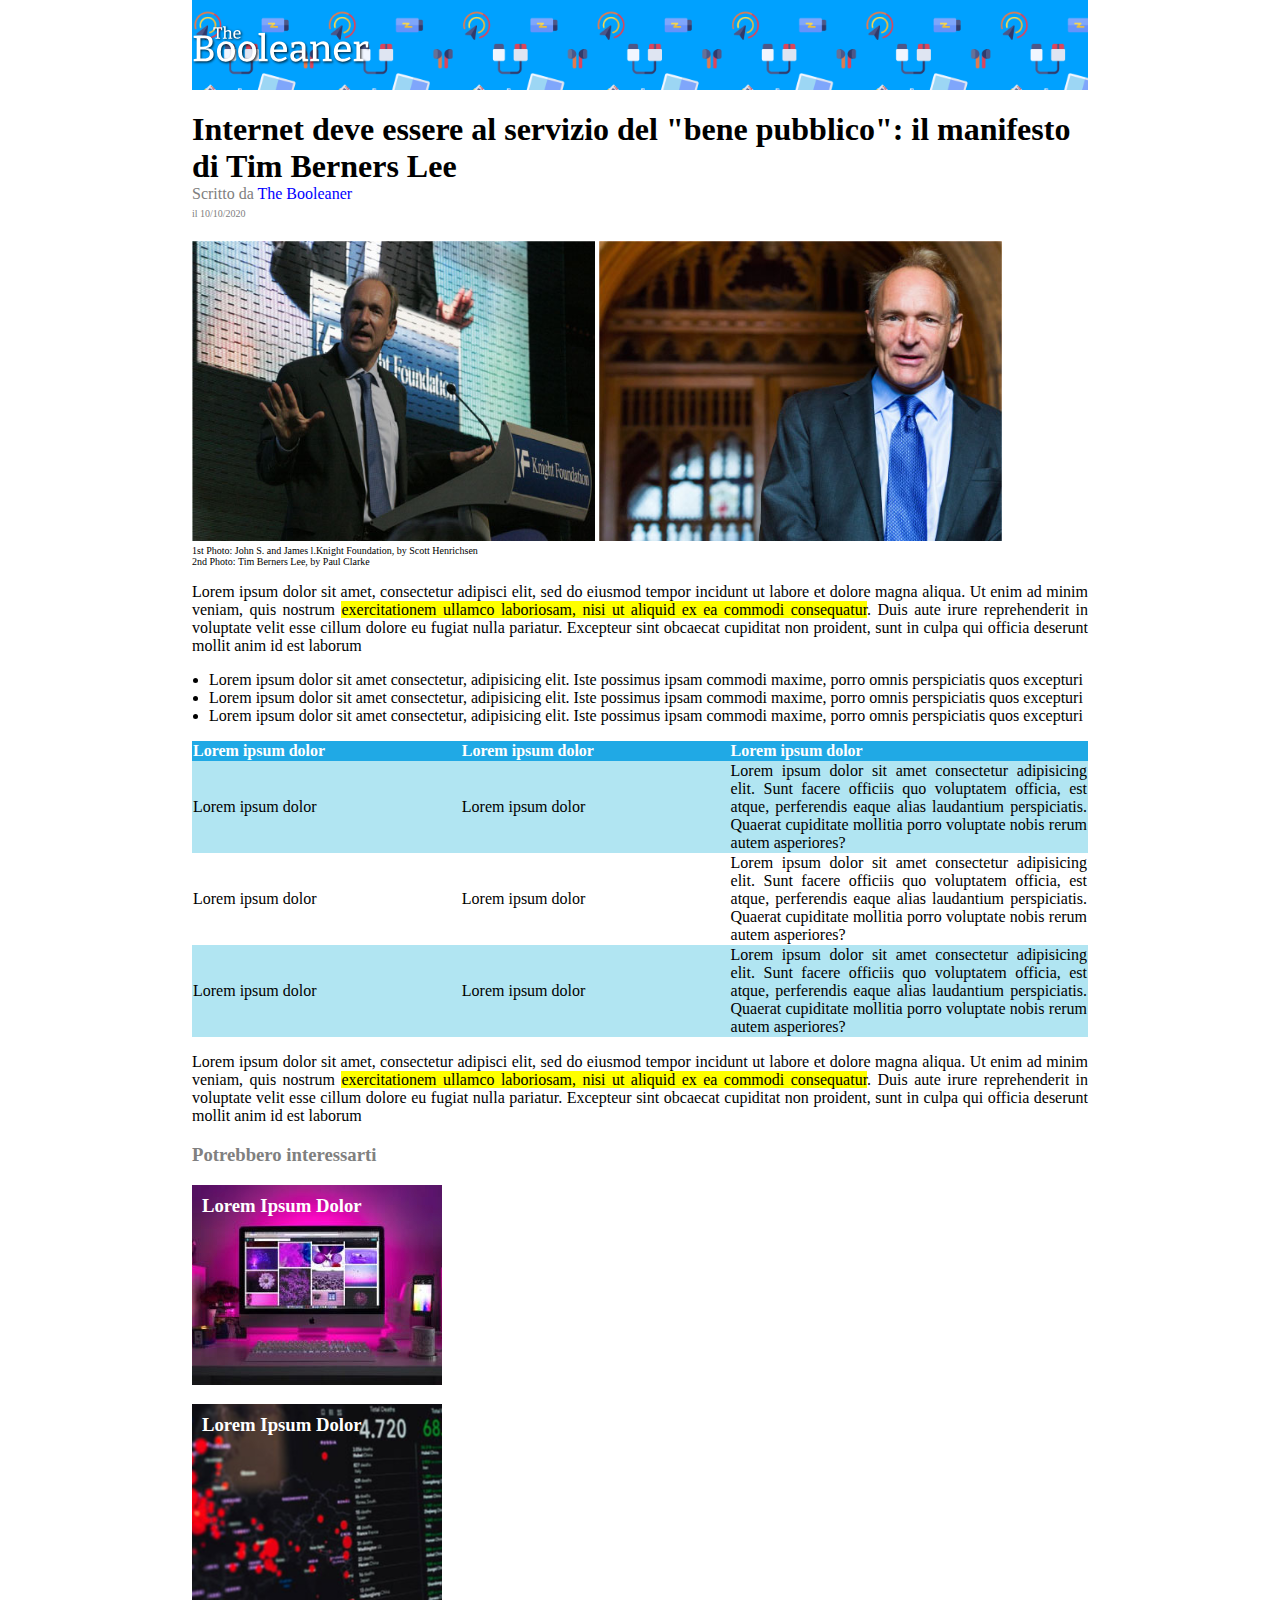
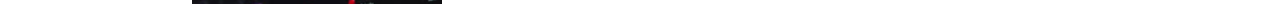
<file: index.html>
<!DOCTYPE html>
<html lang="it">
<head>
    <meta charset="UTF-8">
    <meta http-equiv="X-UA-Compatible" content="IE=edge">
    <meta name="viewport" content="width=device-width, initial-scale=1.0">
    <link rel="stylesheet" href="css/stylesheet.css">
    <title>The Booleaner</title>
</head>
<body>
    <div class="contenitor">
        <header>
            <!-- Inserimento logo nell'header -->
            <picture>
                <img src="img/logo.svg" alt="Logo The Booleaner" id="immagine-logo">
            </picture>
        </header>
        <!-- Inserimento titolo articolo e autore -->
        <h1 id="title">Internet deve essere al servizio del "bene pubblico": il manifesto di Tim Berners Lee</h1>
        <address>
            Scritto da
            <a href="index.html">The Booleaner</a> 
            <br>
            <span id="data">il 10/10/2020</span>
        </address>
        <!-- Inserimento foto articolo e descrizioni -->
        <section id="foto">
            <img src="img/tim-1.jpg" alt="Foto Knight Foundation" class="immagine-titolo">
            <img src="img/tim-2.jpg" alt="Foto Tim Berners Lee" class="immagine-titolo">
            <figcaption>
                1st Photo: John S. and James l.Knight Foundation, by Scott Henrichsen
            </figcaption>
            <figcaption>
                2nd Photo: Tim Berners Lee, by Paul Clarke
            </figcaption>
        </section>
        <!-- Inizio articolo -->
        <section id="articolo-principale">
            <p> 
                Lorem ipsum dolor sit amet, consectetur adipisci elit, sed do eiusmod tempor incidunt ut labore et dolore magna aliqua. Ut enim ad minim veniam, quis nostrum <span class="important-note">exercitationem ullamco laboriosam, nisi ut aliquid ex ea commodi consequatur</span>. Duis aute irure reprehenderit in voluptate velit esse cillum dolore eu fugiat nulla pariatur. Excepteur sint obcaecat cupiditat non proident, sunt in culpa qui officia deserunt mollit anim id est laborum
            </p>
            <ul>
                <li>Lorem ipsum dolor sit amet consectetur, adipisicing elit. Iste possimus ipsam commodi maxime, porro omnis perspiciatis quos excepturi</li>
                <li>Lorem ipsum dolor sit amet consectetur, adipisicing elit. Iste possimus ipsam commodi maxime, porro omnis perspiciatis quos excepturi</li>
                <li>Lorem ipsum dolor sit amet consectetur, adipisicing elit. Iste possimus ipsam commodi maxime, porro omnis perspiciatis quos excepturi</li>
            </ul>
            <!-- Inserimento tabella -->
            <table>
                <thead>
                    <tr>
                        <th  class="short">Lorem ipsum dolor</th>
                        <th class="short"></th>
                        <th class="short">Lorem ipsum dolor</th>
                        <th class="short"></th>
                        <th class="long">Lorem ipsum dolor</th>
                    </tr>
                </thead>
                <tbody>
                    <tr>
                        <td>Lorem ipsum dolor</td>
                        <td></td>
                        <td>Lorem ipsum dolor</td>
                        <td></td>
                        <td>Lorem ipsum dolor sit amet consectetur adipisicing elit. Sunt facere officiis quo voluptatem officia, est atque, perferendis eaque alias laudantium perspiciatis. Quaerat cupiditate mollitia porro voluptate nobis rerum autem asperiores?</td>
                    </tr>
                    <tr>
                        <td>Lorem ipsum dolor</td>
                        <td></td>
                        <td>Lorem ipsum dolor</td>
                        <td></td>
                        <td>Lorem ipsum dolor sit amet consectetur adipisicing elit. Sunt facere officiis quo voluptatem officia, est atque, perferendis eaque alias laudantium perspiciatis. Quaerat cupiditate mollitia porro voluptate nobis rerum autem asperiores?</td>
                    </tr>
                    <tr>
                        <td>Lorem ipsum dolor</td>
                        <td></td>
                        <td>Lorem ipsum dolor</td>
                        <td></td>
                        <td>Lorem ipsum dolor sit amet consectetur adipisicing elit. Sunt facere officiis quo voluptatem officia, est atque, perferendis eaque alias laudantium perspiciatis. Quaerat cupiditate mollitia porro voluptate nobis rerum autem asperiores?</td>
                    </tr>
                </tbody>    
            </table>
            <p> 
                Lorem ipsum dolor sit amet, consectetur adipisci elit, sed do eiusmod tempor incidunt ut labore et dolore magna aliqua. Ut enim ad minim veniam, quis nostrum <span class="important-note">exercitationem ullamco laboriosam, nisi ut aliquid ex ea commodi consequatur</span>. Duis aute irure reprehenderit in voluptate velit esse cillum dolore eu fugiat nulla pariatur. Excepteur sint obcaecat cupiditat non proident, sunt in culpa qui officia deserunt mollit anim id est laborum
            </p>
        </section>
        <!-- Inzio sezione suggerimenti -->
        <section id="suggestion">
            <h3 id="suggestion-titol">Potrebbero interessarti</h3>
            <div id="suggestion-box1">
                <h3>lorem ipsum dolor</h3>
            </div>
            <div id="suggestion-box2">
                <h3>lorem ipsum dolor</h3>
            </div>
        </section>
    </div>
</body>
</html>
</file>
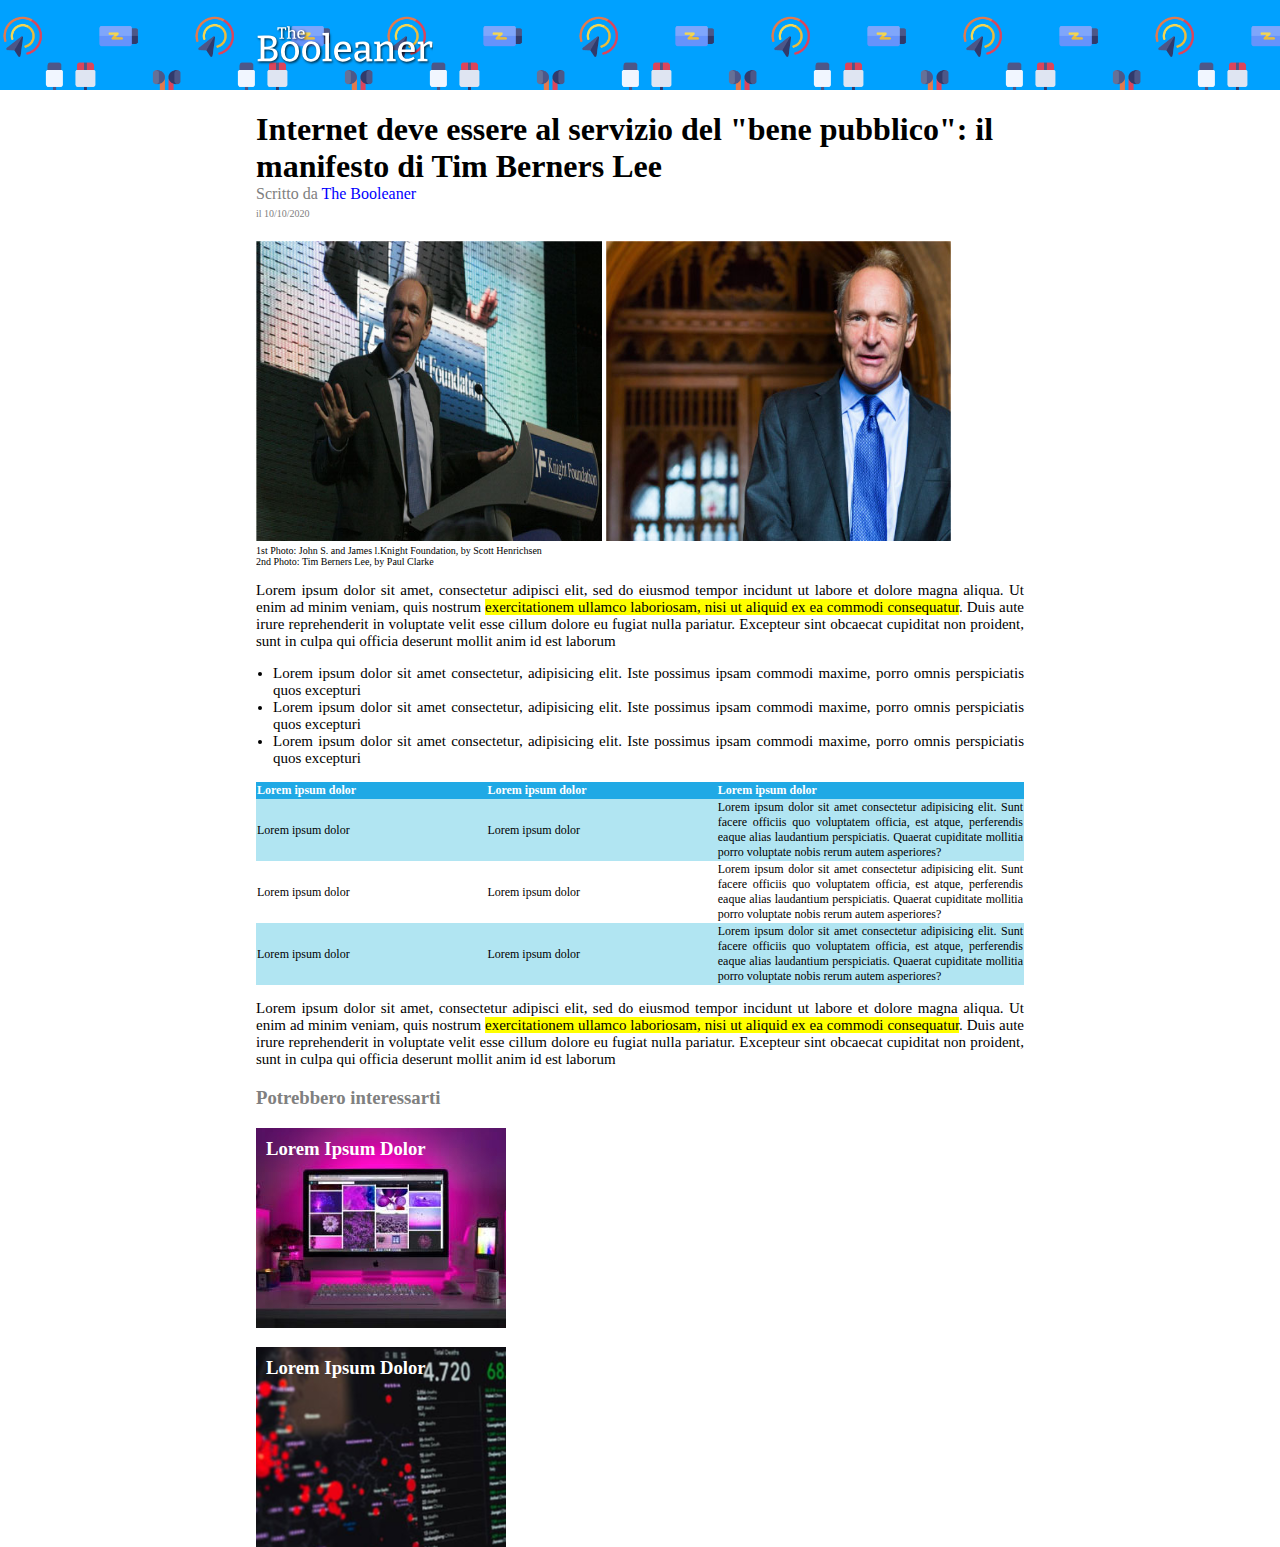
<file: bonus/index-bonus.html>
<!DOCTYPE html>
<html lang="it">
<head>
    <meta charset="UTF-8">
    <meta http-equiv="X-UA-Compatible" content="IE=edge">
    <meta name="viewport" content="width=device-width, initial-scale=1.0">
    <link rel="stylesheet" href="css/stylesheet2.css">
    <title>The Booleaner</title>
</head>
<body>
    <header>
        <!-- Inserimento logo nell'header -->
        <div id="header-container">
            <picture>
                <img src="img/logo.svg" alt="Logo The Booleaner" id="immagine-logo">
            </picture>
        </div>
    </header>
    <div class="contenitor">
        <!-- Inserimento titolo articolo e autore -->
        <h1 id="title">Internet deve essere al servizio del "bene pubblico": il manifesto di Tim Berners Lee</h1>
        <address>
            Scritto da
            <a href="index.html">The Booleaner</a> 
            <br>
            <span id="data">il 10/10/2020</span>
        </address>
        <!-- Inserimento foto articolo e descrizioni -->
        <section id="foto">
            <img src="img/tim-1.jpg" alt="Foto Knight Foundation" class="immagine-titolo">
            <img src="img/tim-2.jpg" alt="Foto Tim Berners Lee" class="immagine-titolo">
            <figcaption>
                1st Photo: John S. and James l.Knight Foundation, by Scott Henrichsen
            </figcaption>
            <figcaption>
                2nd Photo: Tim Berners Lee, by Paul Clarke
            </figcaption>
        </section>
        <!-- Inizio articolo -->
        <section id="articolo-principale">
            <p> 
                Lorem ipsum dolor sit amet, consectetur adipisci elit, sed do eiusmod tempor incidunt ut labore et dolore magna aliqua. Ut enim ad minim veniam, quis nostrum <span class="important-note">exercitationem ullamco laboriosam, nisi ut aliquid ex ea commodi consequatur</span>. Duis aute irure reprehenderit in voluptate velit esse cillum dolore eu fugiat nulla pariatur. Excepteur sint obcaecat cupiditat non proident, sunt in culpa qui officia deserunt mollit anim id est laborum
            </p>
            <ul>
                <li>Lorem ipsum dolor sit amet consectetur, adipisicing elit. Iste possimus ipsam commodi maxime, porro omnis perspiciatis quos excepturi</li>
                <li>Lorem ipsum dolor sit amet consectetur, adipisicing elit. Iste possimus ipsam commodi maxime, porro omnis perspiciatis quos excepturi</li>
                <li>Lorem ipsum dolor sit amet consectetur, adipisicing elit. Iste possimus ipsam commodi maxime, porro omnis perspiciatis quos excepturi</li>
            </ul>
            <!-- Inserimento tabella -->
            <table>
                <thead>
                    <tr>
                        <th  class="short">Lorem ipsum dolor</th>
                        <th class="short"></th>
                        <th class="short">Lorem ipsum dolor</th>
                        <th class="short"></th>
                        <th class="long">Lorem ipsum dolor</th>
                    </tr>
                </thead>
                <tbody>
                    <tr>
                        <td>Lorem ipsum dolor</td>
                        <td></td>
                        <td>Lorem ipsum dolor</td>
                        <td></td>
                        <td>Lorem ipsum dolor sit amet consectetur adipisicing elit. Sunt facere officiis quo voluptatem officia, est atque, perferendis eaque alias laudantium perspiciatis. Quaerat cupiditate mollitia porro voluptate nobis rerum autem asperiores?</td>
                    </tr>
                    <tr>
                        <td>Lorem ipsum dolor</td>
                        <td></td>
                        <td>Lorem ipsum dolor</td>
                        <td></td>
                        <td>Lorem ipsum dolor sit amet consectetur adipisicing elit. Sunt facere officiis quo voluptatem officia, est atque, perferendis eaque alias laudantium perspiciatis. Quaerat cupiditate mollitia porro voluptate nobis rerum autem asperiores?</td>
                    </tr>
                    <tr>
                        <td>Lorem ipsum dolor</td>
                        <td></td>
                        <td>Lorem ipsum dolor</td>
                        <td></td>
                        <td>Lorem ipsum dolor sit amet consectetur adipisicing elit. Sunt facere officiis quo voluptatem officia, est atque, perferendis eaque alias laudantium perspiciatis. Quaerat cupiditate mollitia porro voluptate nobis rerum autem asperiores?</td>
                    </tr>
                </tbody>    
            </table>
            <p> 
                Lorem ipsum dolor sit amet, consectetur adipisci elit, sed do eiusmod tempor incidunt ut labore et dolore magna aliqua. Ut enim ad minim veniam, quis nostrum <span class="important-note">exercitationem ullamco laboriosam, nisi ut aliquid ex ea commodi consequatur</span>. Duis aute irure reprehenderit in voluptate velit esse cillum dolore eu fugiat nulla pariatur. Excepteur sint obcaecat cupiditat non proident, sunt in culpa qui officia deserunt mollit anim id est laborum
            </p>
        </section>
        <!-- Inzio sezione suggerimenti -->
        <section id="suggestion">
            <h3 id="suggestion-titol">Potrebbero interessarti</h3>
            <div id="suggestion-box1">
                <h3>lorem ipsum dolor</h3>
            </div>
            <div id="suggestion-box2">
                <h3>lorem ipsum dolor</h3>
            </div>
        </section>
    </div>
</body>
</html>
</file>
<file: css/stylesheet.css>
body{
    margin: 0;
}

.contenitor{
    width: 70%;
    margin: auto;
}
/* Impostazione dell'header */
header {
    background-image: url(../img/pattern.png);
    background-color: rgb(0, 161, 255);
    background-size: 30%;
    height: 90px;
}

#immagine-logo{
    height: 50%;
    padding: 25px 0 0;
}
/* Titolo articolo */
#title{
    margin-bottom: 0;
}

address{
    font-style: normal;
    color: grey;
}

a{
    text-decoration: none;
    color: blue;
}

#data{
    font-size: 10px;
}

.immagine-titolo{
    height: 300px;
    width: 45%;
    margin-top: 20px;
}

figcaption{
    font-size: 10px;
}

/* Inizio articolo principale */
#articolo-principale{
    text-align: justify;
}

.important-note{
    background-color: yellow;
}

ul{
    padding-left: 17px;
}

/* Tabella articolo */
table{
    border-spacing: 0;
}
thead{
    background-color: rgb(32, 169, 229);
    color: white;
}

.short{
    width: 15%;
}

.long{
    width: 40%;
}

tbody tr:nth-child(odd){
    background-color: rgb(177, 229, 242);
}

/* Sezione suggestion */

#suggestion-titol{
    color: grey;
}

#suggestion-box1{
    height: 200px;
    width: 250px;
    background-image: url(../img/monitor.jpg);
    background-position: center;
    text-transform: capitalize;
    color: white;
}

#suggestion-box1 h3, #suggestion-box2 h3{
    padding: 10px;
}

#suggestion-box2{
    height: 200px;
    width: 250px;
    background-image: url(../img/graph.jpg);
    background-position: center;
    text-transform: capitalize;
    color: white;
}
</file>
<file: bonus/css/stylesheet2.css>
body{
    margin: 0;
}

#header-container{
    width: 60%;
    height: 90px;
    margin: auto;
}

#immagine-logo{
    height: 50%;
    padding: 25px 0 0;
}
.contenitor{
    width: 60%;
    margin: auto;
}
/* Impostazione dell'header */
header {
    background-image: url(../img/pattern.png);
    background-color: rgb(0, 161, 255);
    background-size: 30%;
    height: 90px;
}

/* Titolo articolo */
#title{
    margin-bottom: 0;
}

address{
    font-style: normal;
    color: grey;
}

a{
    text-decoration: none;
    color: blue;
}

#data{
    font-size: 10px;
}

.immagine-titolo{
    height: 300px;
    width: 45%;
    margin-top: 20px;
}

figcaption{
    font-size: 10px;
}

/* Inizio articolo principale */
#articolo-principale{
    text-align: justify;
    font-size: 15px;
}

.important-note{
    background-color: yellow;
}

ul{
    padding-left: 17px;
}

/* Tabella articolo */
table{
    border-spacing: 0;
    font-size: 12px;
}
thead{
    background-color: rgb(32, 169, 229);
    color: white;
}

.short{
    width: 15%;
}

.long{
    width: 40%;
}

tbody tr:nth-child(odd){
    background-color: rgb(177, 229, 242);
}

/* Sezione suggestion */

#suggestion-titol{
    color: grey;
}

#suggestion-box1{
    height: 200px;
    width: 250px;
    background-image: url(../img/monitor.jpg);
    background-position: center;
    text-transform: capitalize;
    color: white;
}

#suggestion-box1 h3, #suggestion-box2 h3{
    padding: 10px;
}

#suggestion-box2{
    height: 200px;
    width: 250px;
    background-image: url(../img/graph.jpg);
    background-position: center;
    text-transform: capitalize;
    color: white;
}
</file>
